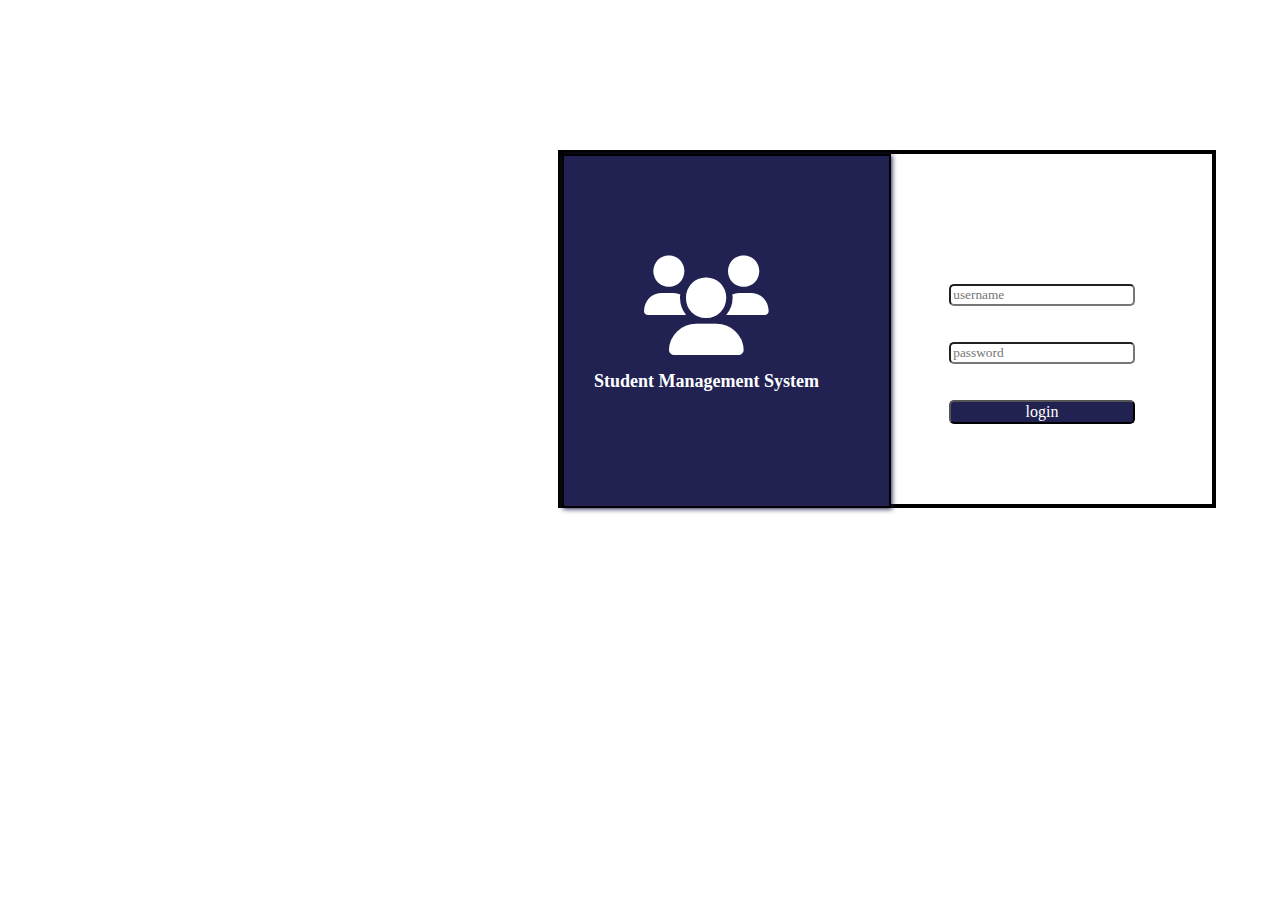
<file: index.html>
<!DOCTYPE html>
<html lang="en">
<head>
    <meta charset="UTF-8">
    <meta name="viewport" content="width=device-width, initial-scale=1.0">
    <title>StudentManagement</title>
    <link rel="stylesheet" href="style.css">
    <link rel="stylesheet" href="https://cdnjs.cloudflare.com/ajax/libs/font-awesome/6.0.0-beta3/css/all.min.css">


</head>
<body>
    <div class="card">
        <div id="system">
            <i class=" fas fa-users"></i>
            <h2 class="admin">Student Management System</h2>
        </div>
        <form action="connexion.php" method="post">
        <div id="formulaire">
            <h2 >Welcome Back admin</h2>
            <input type="text" name="username" placeholder="username" required><br><br>
            <input type="password" name="password" placeholder="password" required><br><br>
            <input type="submit" value="login" id="login">
        </div>
        </form>
       
    </div>
    <script src="script.js"></script>
</body>
</html>
</file>
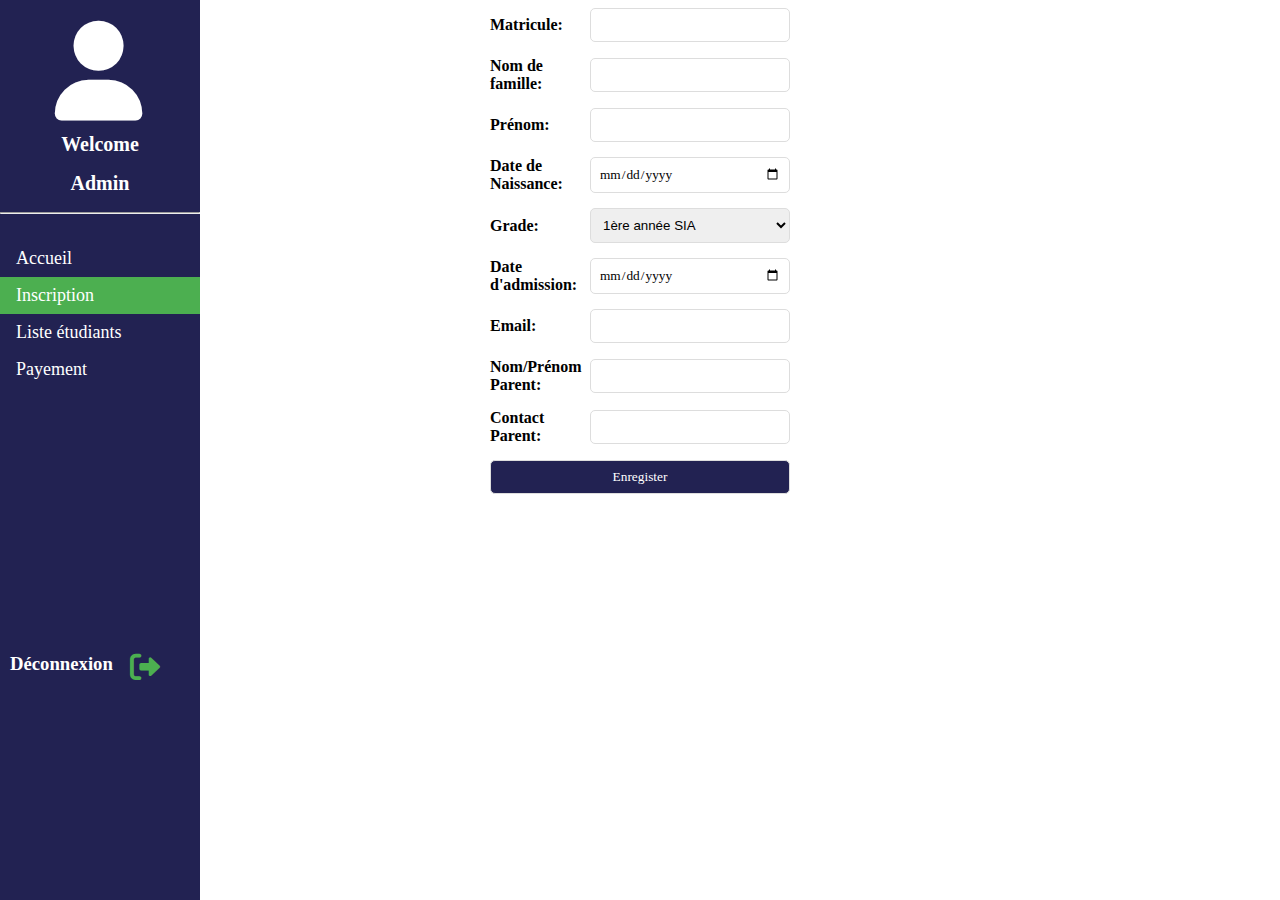
<file: inscription.html>
<!DOCTYPE html>
<html lang="en">
<head>
    <meta charset="UTF-8">
    <meta name="viewport" content="width=device-width, initial-scale=1.0">
    <title>Dashboard</title>
    <link rel="stylesheet" href="style.css">
    <link rel="stylesheet" href="https://cdnjs.cloudflare.com/ajax/libs/font-awesome/6.0.0-beta3/css/all.min.css">

</head>
<body>
    <div class="navbar">
        
        <ul>
            <i id="user" class=" fas fa-user"></i>
            <h2>Welcome</h2>
            <h2>Admin</h2>
            <hr><br>
            <li><a href="dashbord.php">Accueil</a></li>
            <li><a href="inscription.html"class="active">Inscription</a></li>
            <li><a href="liste.php">Liste étudiants</a></li>
            <li><a href="payement.php">Payement</a></li>    
        </ul>
      
        <i id="quitter" class=" fas fa-sign-out-alt" onclick="logout()"></i>
        <h3>Déconnexion</h3>
       
    </div>
    <div class="form-container">
        <form action="enregistrer.php" method="post">
            <div class="form-group">
                <label for="matricule">Matricule:</label>
                <input type="text" id="matricule" name="matricule">
            </div>
            <div class="form-group">
                <label for="nom">Nom de famille:</label>
                <input type="text" id="nom" name="nom">
            </div>
            <div class="form-group">
                <label for="prenom">Prénom:</label>
                <input type="text" id="prenom" name="prenom">
            </div>
            <div class="form-group">
                <label for="birth">Date de Naissance:</label>
                <input type="date" id="birth" name="birth">
            </div>
            <div class="form-group">
                <label for="class">Grade:</label>
                <select id="class" name="class">
                    <option value="1ère année SIA" >1ère année SIA</option>
                    <option value="2ème année SIA"  >2ème année SIA</option>
                    <option value="3ème année génie">3ème année génie </option>
                    <option value="3ème année réseaux" >3ème année réseaux</option>

                </select>

            </div>
            <div class="form-group">
                <label for="admission">Date d'admission:</label>
                <input type="date" id="admission" name="admission">
            </div>
            <div class="form-group">
                <label for="email">Email:</label>
               <input type="email" name="email" id="email">
                
            </div>
            <div class="form-group">
                <label for="parent">Nom/Prénom Parent:</label>
                <input type="text" id="parent" name="parent">
            </div>
            <div class="form-group">
                <label for="numero">Contact Parent:</label>
                <input type="text" id="numero" name="numero">
            </div>
            <div class="form-group">
                <input type="submit" id="submit" value="Enregister">
            </div>
        </form>
    </div>
    <script src="script.js"></script>
</body>
</html>
</file>
<file: style.css>
.card{
    height:350px ;
    width:650px;
    border: 4px solid black;
    margin-left: 550px;
    margin-top: 150px;
    
}
#formulaire{
    display: grid;
    position:relative;
    margin-left: 310px;
    justify-content: center;
    top:-280px;
    
    
}
#system{
    height:350px ;
    width:325px;
    border: 2px solid black;
    box-shadow: 1px 1px 5px #222252;
    background-color: #222252 ;
    overflow: hidden;
}
h2{
    font-family:tahoma ;
    font-size: 20px;
    color:white;
}
.admin{
    font-family:tahoma ;
    font-size: 18px;
    color:white;
    position:relative;
    margin-left:30px;
    top:100px;
}

input{
    font-family:tahoma ;
    border-radius: 5px;
}
 #login{
    background-color: #222252 ;
    color:white;
    font-size:16px;
    cursor: pointer;
    
}
i{
    color:white;
    font-size:100px;
    margin-left: 80px;
    position:relative;
    top:100px;
    

}
.navbar{
    width:200px;
    height:100%;
    background-color: #222252 ;
    position:fixed;
    left:0;
    top:0;

}
.navbar ul{
    list-style-type: none;
    padding:0;
}
.navbar li a{
    display:block;
    color:white;
    font-size: 18px;
    padding:8px 16px;
    text-decoration:none;
}

.navbar li a:hover{
    background-color: #555;
    
    
}
.navbar .active{
    background-color: #4CAF50;
    color:white;
}
.navbar h2{
   
        font-family:tahoma ;
        font-size: 20px;
        color:white;
        text-align: center;
    
}
#user{
   
        color:white;
         font-size:100px;
         margin-left: 55px;
         position:relative;
         top:5px;
}
#quitter{
   
    color:#4CAF50;
     font-size:30px;
     cursor: pointer;
     position:relative;
     margin-left: 130px;
     top:248px;
     
    
}
h3{
    color:white;
    margin-left:10px;
    position:relative;
    top:200px;
    
}

.container{
    display:flex;
    margin-left: 200px;
}
.rectangle{
    width: 300px;
    height:200px ;
    margin:5px;
    background-color:#222252;
}
h1{
    color:white;
    text-align: center;
    position:relative;
    top:30px;
}
.form-container{
    width:300px;
    margin:0 auto;
}
.form-group{
    display: flex;
    align-items: center;
    margin-bottom: 15px;

}
.form-group label{
    width:100px;
    font-weight: bold;
}
.form-group select,
.form-group input{
    flex:1;
    padding:8px;
    border: 1px solid #ddd;
    border-radius:5px;
}

#submit{
    background-color: #222252;
    color:white;
    cursor:pointer;
}

th{
    background-color:#222252;
    color:white;
}
table,th,td{
    border: 1px solid black;
    text-align: center;
}
td{
    text-align: center;
}
table{
    margin-top: 20px;
    margin-left: 380px;
    border-collapse: collapse;
}

#remove{
    top:2px;
    color:red;
    font-size:20px;
     cursor: pointer;
     margin-left: 20px;
 
}
#edit{
   top:2px;
   margin-left: 20px;
    color:#4CAF50;
    font-size:20px;
     cursor: pointer;
 
}
.payement-form-container{
    width:300px;
    margin-left:260px;
    margin-top: -450px;
}
.input-group{
    display: flex;
    align-items: center;
    margin-bottom: 15px;
}
.input-group label{
    width:100px;
    font-weight: bold;
}
.input-group input{
    width: 100%;
    padding:8px;
    border: 1px solid #ddd;
    border-radius:5px;
}
.tb_payement{
    margin-left:800px;
    margin-top: -190px;
    border-collapse: collapse;
}
.recherche{
    width: 300px;
    margin-top: 30px;
    margin-left: 380px;
}
</file>
